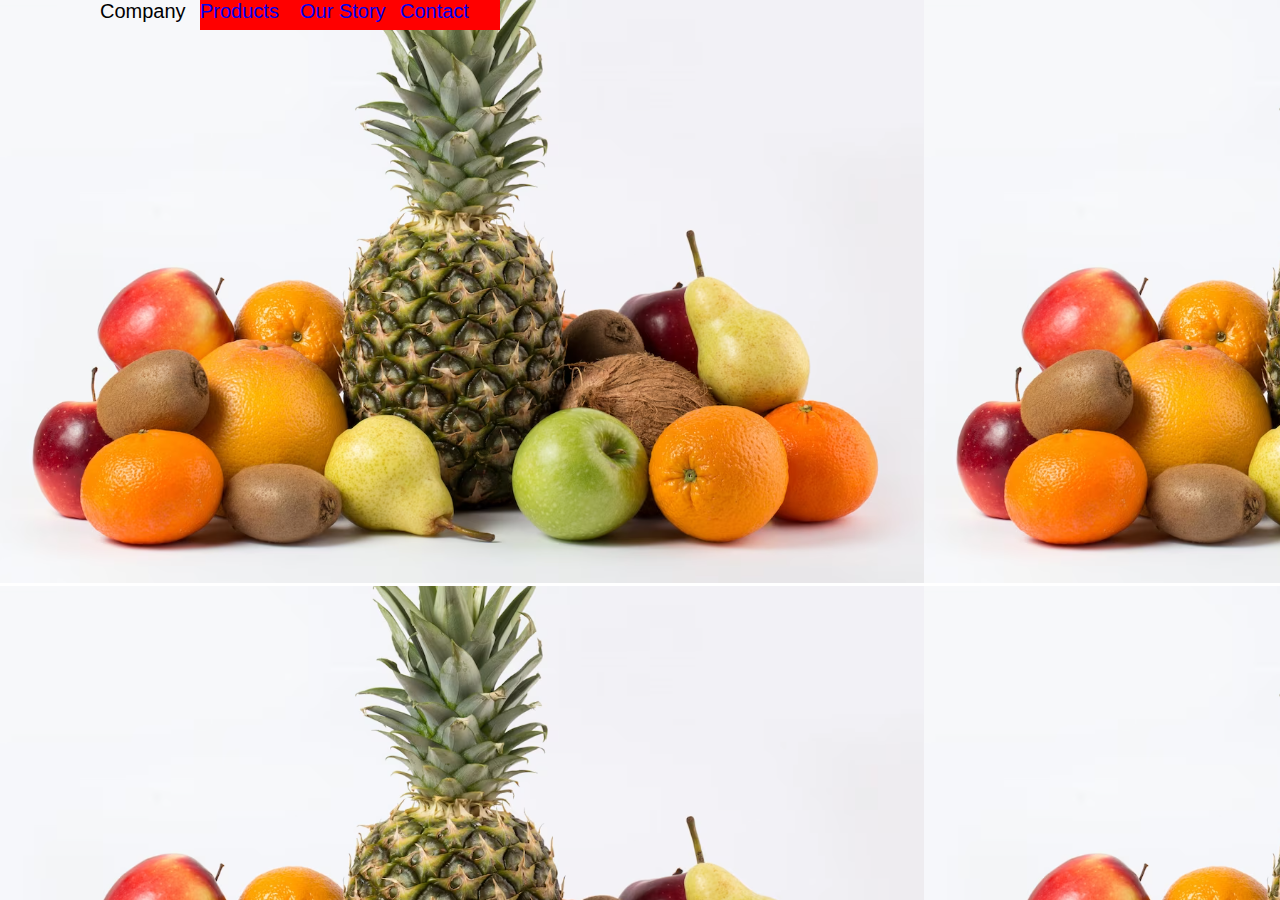
<file: index.html>
<!DOCTYPE html>
<html lang="en">
    <!-- head start -->
<head>
    <meta charset="UTF-8">
    <meta name="viewport" content="width=device-width, initial-scale=1.0">
    <title>Web-1</title>
    
    <link rel="stylesheet" href="style.css">

</head>

<!-- body start -->

<body>
    <div id="nav">

        <ul >
            <!-- list start -->
            <li class="company active">Company</li> 
            <li class="products"> <a href="products.html">Products </a></li>
            <li class="story"> <a href="story.html"> Our Story</a></li>
            <li class="contact"> <a href="contact.html">Contact</a></li>
            <!-- list end -->
        </ul>
        
    </div>
   
</body>
<!-- body end -->
</html>
</file>
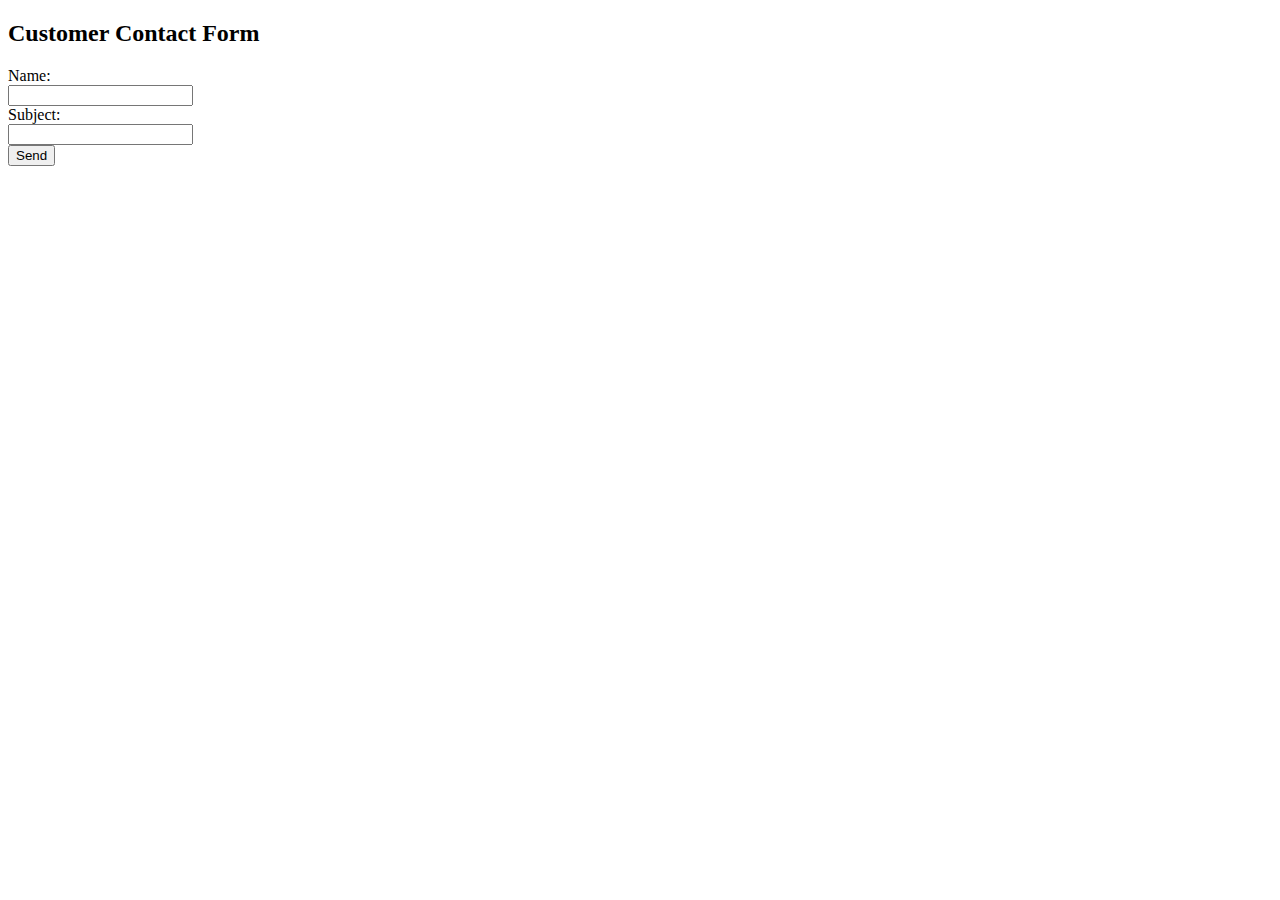
<file: contact.html>
<!DOCTYPE html>
<html>
   <body>

      <h2>Customer Contact Form</h2>

      <form action="mailto:support@company.com" method="post" enctype="text/plain">

         Name:          <br><input type="text" name="sname"> <br>
         Subject:       <br><input type="text" name="subject"><br>

         <input type="submit" value="Send">
      </form>

   </body>
</html>
</file>
<file: style.css>
* {
    margin: 0;
    padding: 0;
}

html {
    background: rgb(6, 207, 50);
    font-family: sans-serif ;
    background-image: url(background1.PNG);
    width: 100px;
    height: 100px;
}

div#nav {
   
    margin: auto;
    width: 750px;
    position: relative;
    
}
div#nav ul {
  list-style: none;
  width: 450px;
  left: 150px;
  
  
}
div#nav li{
    float: left;
    width: 100px;
    
}

div#nav li a {
    background-repeat: none;
    display: block;
    height: 30px;
    text-decoration: none;
    background: red;
    
}



ul {
 
 font-size: 20px;
 font-style: bold;
 margin-left: 100px;
}
</file>
